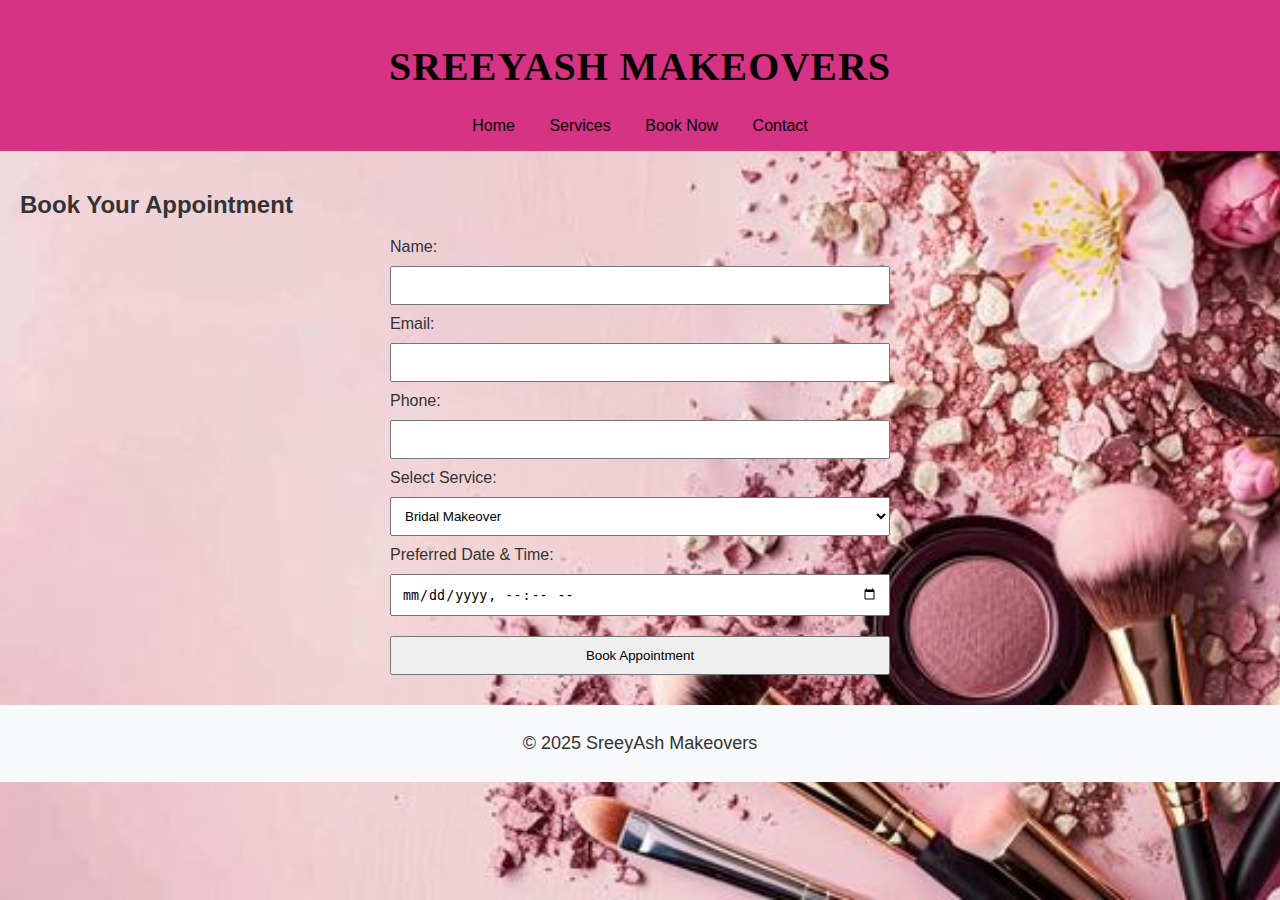
<file: booking.html>
<!DOCTYPE html>
<html lang="en">
<head>
  <meta charset="UTF-8">
  <title>Book Appointment - SreeyAsh Makeovers</title>
  <link rel="stylesheet" href="styles.css">
</head>
<body>
    <body class="booking-page">
  <!-- Your booking page content -->
</body>

  <header>
    <h1>SreeyAsh Makeovers</h1>
    <nav>
      <a href="index.html">Home</a>
      <a href="services.html">Services</a>
      <a href="booking.html">Book Now</a>
      <a href="contact.html">Contact</a>
    </nav>
  </header>

  <section class="content">
    <h2>Book Your Appointment</h2>
    <form action="https://formspree.io/f/your-form-id" method="POST">
      <label>Name:</label>
      <input type="text" name="name" required>
      
      <label>Email:</label>
      <input type="email" name="email" required>
      
      <label>Phone:</label>
      <input type="text" name="phone" required>
      
      <label>Select Service:</label>
      <select name="service" required>
        <option>Bridal Makeover</option>
        <option>Party Look</option>
        <option>Guest Look</option>
        <option>Air Finish Makeup</option>
        <option>Beauty Services</option>
      </select>

      <label>Preferred Date & Time:</label>
      <input type="datetime-local" name="datetime" required>

      <button type="submit">Book Appointment</button>
    </form>
  </section>

  <footer>
    <p>&copy; 2025 SreeyAsh Makeovers</p>
  </footer>
</body>
</html>
</file>
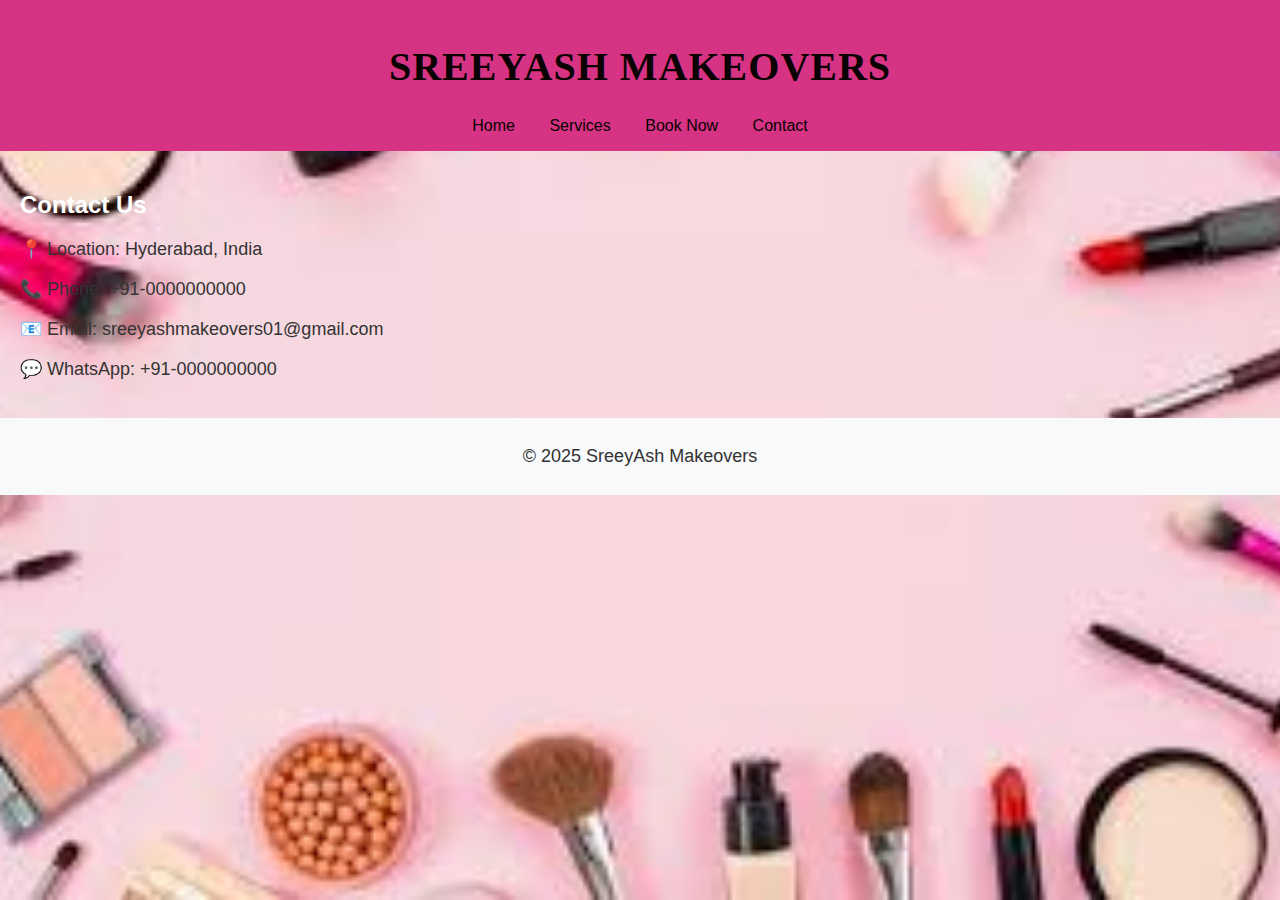
<file: contact.html>
<!DOCTYPE html>
<html lang="en">
<head>
  <meta charset="UTF-8">
  <title>Contact - SreeyAsh Makeovers</title>
  <link rel="stylesheet" href="styles.css">
</head>
<body>
    <body class="contact-page">
  <header>
    <h1>SreeyAsh Makeovers</h1>
    <nav>
      <a href="index.html">Home</a>
      <a href="services.html">Services</a>
      <a href="booking.html">Book Now</a>
      <a href="contact.html">Contact</a>
    </nav>
  </header>

  <section class="content">
    <h2>Contact Us</h2>
    <p>📍 Location: Hyderabad, India</p>
    <p>📞 Phone: +91-0000000000</p>
    <p>📧 Email: sreeyashmakeovers01@gmail.com</p>
    <p>💬 WhatsApp: +91-0000000000</p>
  </section>

  <footer>
    <p>&copy; 2025 SreeyAsh Makeovers</p>
  </footer>
</body>
</html>
</file>
<file: styles.css>
body {
  font-family: Arial, sans-serif;
  margin: 0;
  padding: 0;
  background: #fff0f5;
  color: #333;
}

header {
  background-color: #d63384;
  color: rgb(240, 245, 245);
  padding: 1em;
  text-align: center;
}

nav a {
  color: rgb(6, 1, 1);
  margin: 0 15px;
  text-decoration: none;
}

.hero {
  text-align: center;
  padding: 50px 20px;
  background: url('images/Makeup.jpeg') no-repeat center center/cover;
  color: rgb(80, 207, 205);
}

.hero h2 {
  color: black;   /* Black */
  font-size: 32px;
  font-family: 'Courier New', monospace;
  font-weight: 700;
}


.btn {
  background-color: #d63384;
  color: black;
  padding: 10px 20px;
  text-decoration: none;
  margin-top: 20px;
  display: inline-block;
  border-radius: 5px;
}

.content {
  padding: 20px;
}

form {
  max-width: 500px;
  margin: auto;
  display: flex;
  flex-direction: column;
}

form input, form select, form button {
  padding: 10px;
  margin: 10px 0;
}

footer {
  text-align: center;
  padding: 10px;
  background-color: #f8f9fa;
}

/* Background for booking page */
body.booking-page {
  background: url('images/Background.jpg') no-repeat center center/cover;
  min-height: 100vh; /* full viewport height */
  background-attachment: fixed; /* optional: makes background fixed on scroll */
}

body.services-page {
  background: url('images/services.jpg') no-repeat center center/cover;
  min-height: 100vh;
  background-attachment: fixed;
  margin: 0;
  padding: 0;
  color: white; /* adjust text color if needed */
}

body.contact-page {
  background: url('images/Contact.jpeg') no-repeat center center/cover;
  min-height: 100vh;
  background-attachment: fixed;
  color: white;
}

h1 {
  color: #68d5db;          /* Blueish color */
  font-size: 36px;         /* Big font */
  font-family: 'Georgia', serif;
  font-weight: bold;
}

p {
  color: #333333;          /* Dark gray */
  font-size: 18px;
  font-family: 'Arial', sans-serif;
  font-weight: normal;
}

.btn {
  font-family: 'Arial', sans-serif;
  font-size: 18px;
  color: rgb(8, 1, 1);
  font-weight: bold;
}

header h1 {
  color: #0a0202; /* Change this to your brand color */
  font-size: 40px; /* Adjust size */
  font-family: 'Georgia', serif; /* Or use a Google Font */
  text-transform: uppercase; /* Optional: make all caps */
  letter-spacing: 1px; /* Optional: spacing between letters */
}

/* Font colors for services page */
body.services-page {
  color: #f8f8f8; /* Light text for readability on dark background */
}

body.services-page h1,
body.services-page h2,
body.services-page h3 {
  color: black; /* Black headings */
}

body.services-page p {
  color: #0a0202; /* Lighter gray for paragraph text */
}

body.services-page ul li {
  color: #040000; /* List items */
}

/* Background color for homepage only */
body.home-page {
  background-color: #837177; /* light brown — change to any color you want */
  color: #222; /* Optional: change text color if needed */
}
</file>
